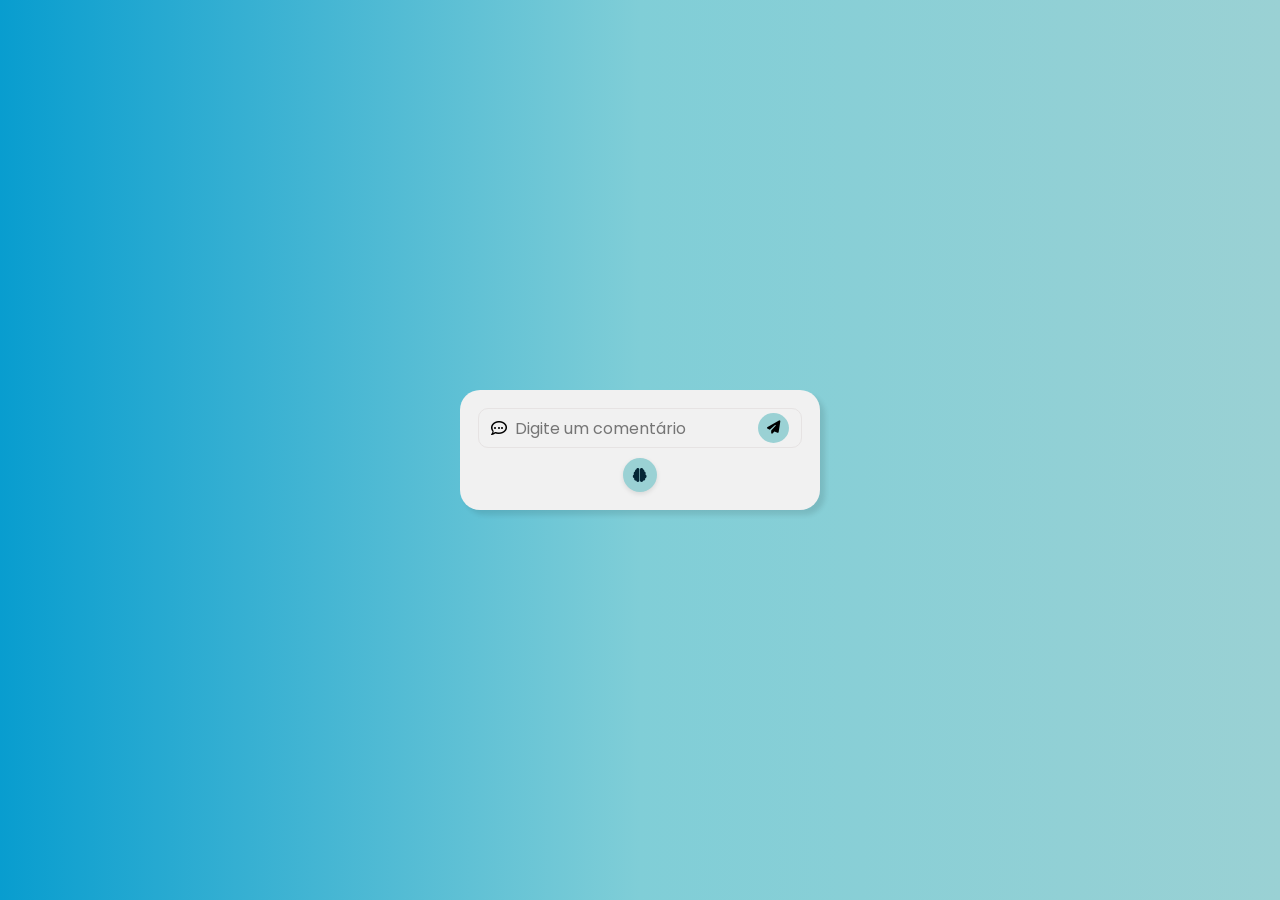
<file: frontend/index.html>
<!DOCTYPE html>
<html lang="pt-br">

<head>
    <meta charset="UTF-8">
    <meta name="viewport" content="width=device-width, initial-scale=1.0">
    <link rel="stylesheet" href="styles/styles.css">
    <link rel="stylesheet" href="https://cdnjs.cloudflare.com/ajax/libs/font-awesome/6.5.1/css/all.min.css"
        integrity="sha512-DTOQO9RWCH3ppGqcWaEA1BIZOC6xxalwEsw9c2QQeAIftl+Vegovlnee1c9QX4TctnWMn13TZye+giMm8e2LwA=="
        crossorigin="anonymous" referrerpolicy="no-referrer" />
    <title>Verificador de Comentário Ofensivo</title>
</head>

<body>
    <div id="container">
        <form action="" id="send" autocomplete="off">
            <i class="fa-regular fa-comment-dots"></i>
            <input type="search" name="verify_text" id="verify_text" placeholder="Digite um comentário">
            <button type="submit" title="Enviar">
                <i class="fa-solid fa-paper-plane"></i>
            </button>
        </form>

        <div id="ai_selector_container">
            <button type="button" id="toggle_model_btn" title="Modelos de IA">
                <i class="fa-solid fa-brain"></i>
            </button>
            
            <div id="select_wrapper">
                <select id="model_level">
                    <option value="1">Nível 1: TF-IDF</option>
                    <option value="2">Nível 2: GRU</option>
                    <option value="3" selected>Nível 3: BERTimbau</option>
                </select>
            </div>
        </div>

        <div id="custom_loader_box">
            <div id="custom_loader"></div>
        </div>

        <div id="good_result_test">
            <i class="fa-regular fa-face-smile" id="good_face"></i>
            <span>Comentário legal!</span>
        </div>

        <div id="bad_result_test">
            <i class="fa-regular fa-face-frown" id="bad_face"></i>
            <span>Comentário ruim!</span>
        </div>

        <div id="error_comment">Digite um comentário...</div>
    </div>

    <script src="javascript/script.js"></script>
</body>

</html>
</file>
<file: frontend/styles/styles.css>
@import url('https://fonts.googleapis.com/css2?family=Poppins:ital,wght@0,100;0,200;0,300;0,400;0,500;0,600;0,700;0,800;0,900;1,100;1,200;1,300;1,400;1,500;1,600;1,700;1,800;1,900&display=swap');

:root {
    --color-light-50: #f1f1f1;
    --color-light-150: #e6e3e3;
    --color-dark-600: #555555;
    --color-dark-900: #000;
    --color-blue-50: #9AD1D4;
    --color-blue-100: #80CED7;
    --color-blue-200: #089dcf;
    --color_blue-600: #042636;
    --color-gradient: linear-gradient(90deg, var(--color-blue-200), var(--color-blue-100), var(--color-blue-50));
}

* {
    font-family: 'Poppins', sans-serif;
    margin: 0;
    padding: 0;
    box-sizing: border-box;
}

body {
    display: flex;
    align-items: center;
    justify-content: center;
    min-height: 100vh;
    background: var(--color-gradient);
}

#container {
    background: var(--color-light-50);
    width: 360px;
    border-radius: 20px;
    padding: 18px;
    margin: 0px 30px;
    box-shadow: 5px 5px 5px rgba(0, 0, 0, 0.1);
}

#send {
    display: flex;
    align-items: center;
    gap: 8px;
    border: 1px solid var(--color-light-150);
    border-radius: 10px;
    padding: 4px 12px;
}

#send input {
    border: none;
    background-color: transparent;
    font-size: 16px;
    width: 100%;
}

#send input:focus-visible {
    outline: none;
}

#send input[type="search"]::-webkit-search-cancel-button {
    -webkit-appearance: none;
}

#send button {
    background-color: var(--color-blue-50);
    border-radius: 50%;
    padding: 5px 9px;
    border: none;
    cursor: pointer;
    transition: transform 0.2s;
}

#send button:hover {
    transform: scale(1.05);
}

#ai_selector_container {
    display: flex;
    flex-direction: column;
    align-items: center;
    width: 100%;
    margin-top: 10px;
}

#toggle_model_btn {
    background-color: var(--color-blue-50);
    width: 34px;
    height: 34px;
    border-radius: 50%;
    display: flex;
    justify-content: center;
    align-items: center;
    border: none;
    outline: none;
    cursor: pointer;
    transition: transform 0.2s, background-color 0.2s;
    color: var(--color_blue-600);
    font-size: 14px;
    box-shadow: 0 2px 5px rgba(0, 0, 0, 0.1);
}

#toggle_model_btn:hover {
    transform: scale(1.1);
    background-color: var(--color-blue-100);
}

#select_wrapper {
    width: 100%;
    max-height: 0;
    overflow: hidden;
    opacity: 0;
    transition: max-height 0.4s ease, opacity 0.4s ease, margin-top 0.4s ease;
}

#select_wrapper.show-select {
    max-height: 80px; 
    opacity: 1;
    margin-top: 15px;
}

#model_level {
    width: 100%;
    padding: 10px;
    border-radius: 8px;
    border: 1px solid var(--color-light-150);
    background-color: var(--color-light-50);
    color: var(--color-dark-600);
    font-size: 14px;
    outline: none;
    cursor: pointer;
}

#custom_loader_box, 
#good_result_test, 
#bad_result_test, 
#error_comment {
    display: none;
}

.show {
    display: flex !important;
    justify-content: center;
    align-items: center;
    font-size: 20px;
    color: var(--color-dark-600);
    margin-top: 20px;
    gap: 10px;
    text-align: center;
}

#custom_loader {
    width: 25px;
    height: 25px;
    border-radius: 50%;
    border: 4px solid;
    border-color: var(--color-light-150);
    border-right-color: var(--color-dark-600);
    animation: s2 1s infinite linear;
}

@keyframes s2 { to { transform: rotate(1turn) } }

#good_face { color: green; }
#bad_face { color: red; }
</file>
